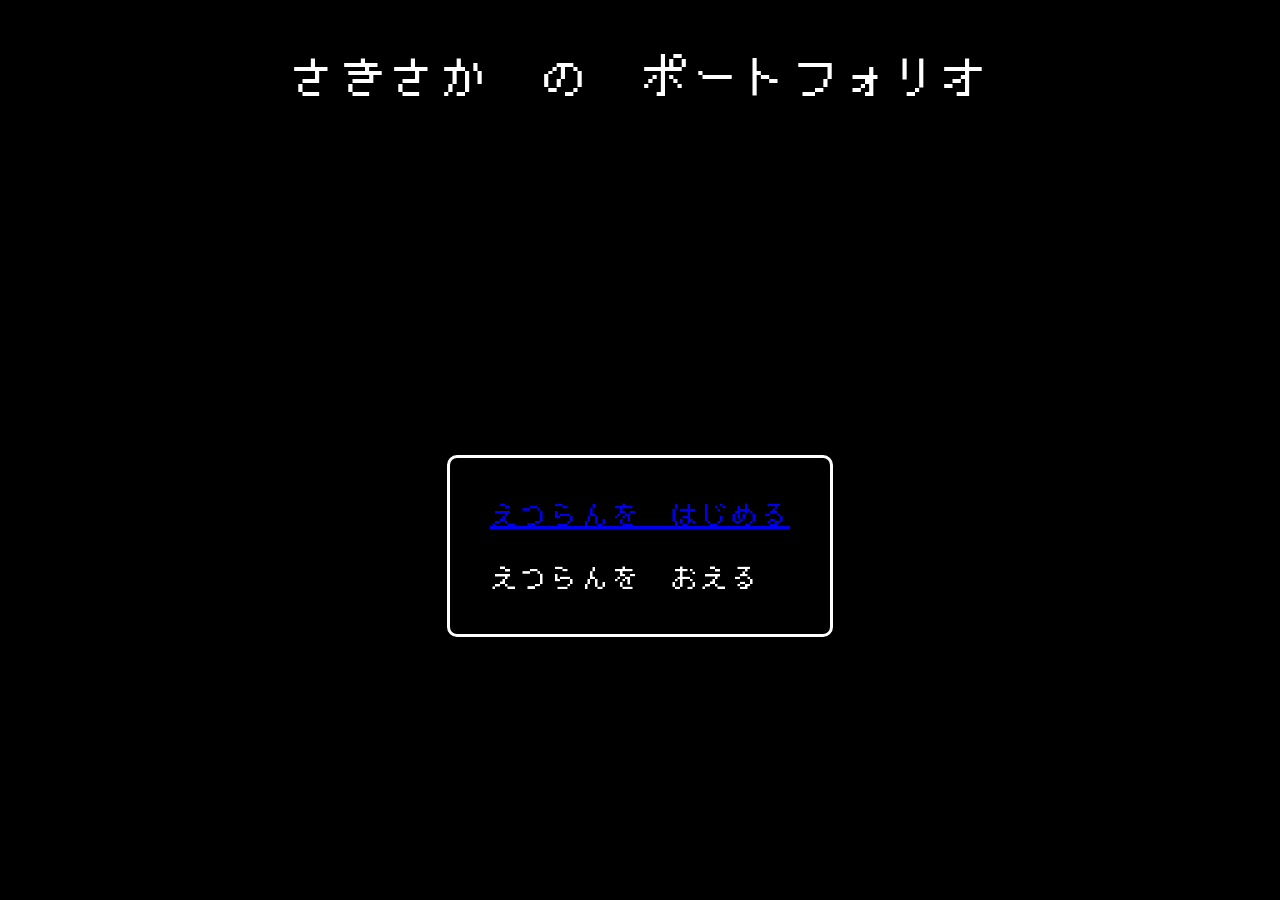
<file: index.html>
<!DOCTYPE html>
<html lang="ja">
<head>
  <meta charset="UTF-8">
  <title>Document</title>
  <link rel="stylesheet" href="style.css">
</head>
<body>
  <p class="title">さきさか　の　ポートフォリオ</p>
  <div class="illust"></div>
  <div class="item">
    <p class="contents"><a href="Home.html">えつらんを　はじめる</a></p>
    <p class="contents">えつらんを　おえる</p>
  </div>
  
</body>
</html>
</file>
<file: style.css>
body{
    background-color: black;
    
}
@font-face {
        font-family: 'dotfont';
        src: url(fonts/Nosutaru-dotMPlusH-10-Regular.ttf);
        font-style: normal;
        font-weight: 100;
    }
.title{
    text-align: center;
    font-family: dotfont;
    font-size: 50px;
    color: white;
}
.item{
    margin:auto;
    height: auto;
    width: 360px;
    padding: 10px;
    border: 3px solid;
    border-color: white;
    border-radius: 10px;
}
.illust{
    margin: auto;
    height: 300px;
    width: 100px;
}
.contents{
    margin-left: 30px;
    text-align: left;
    font-family: dotfont;
    font-size: 30px;
    color: white; 
}
</file>
